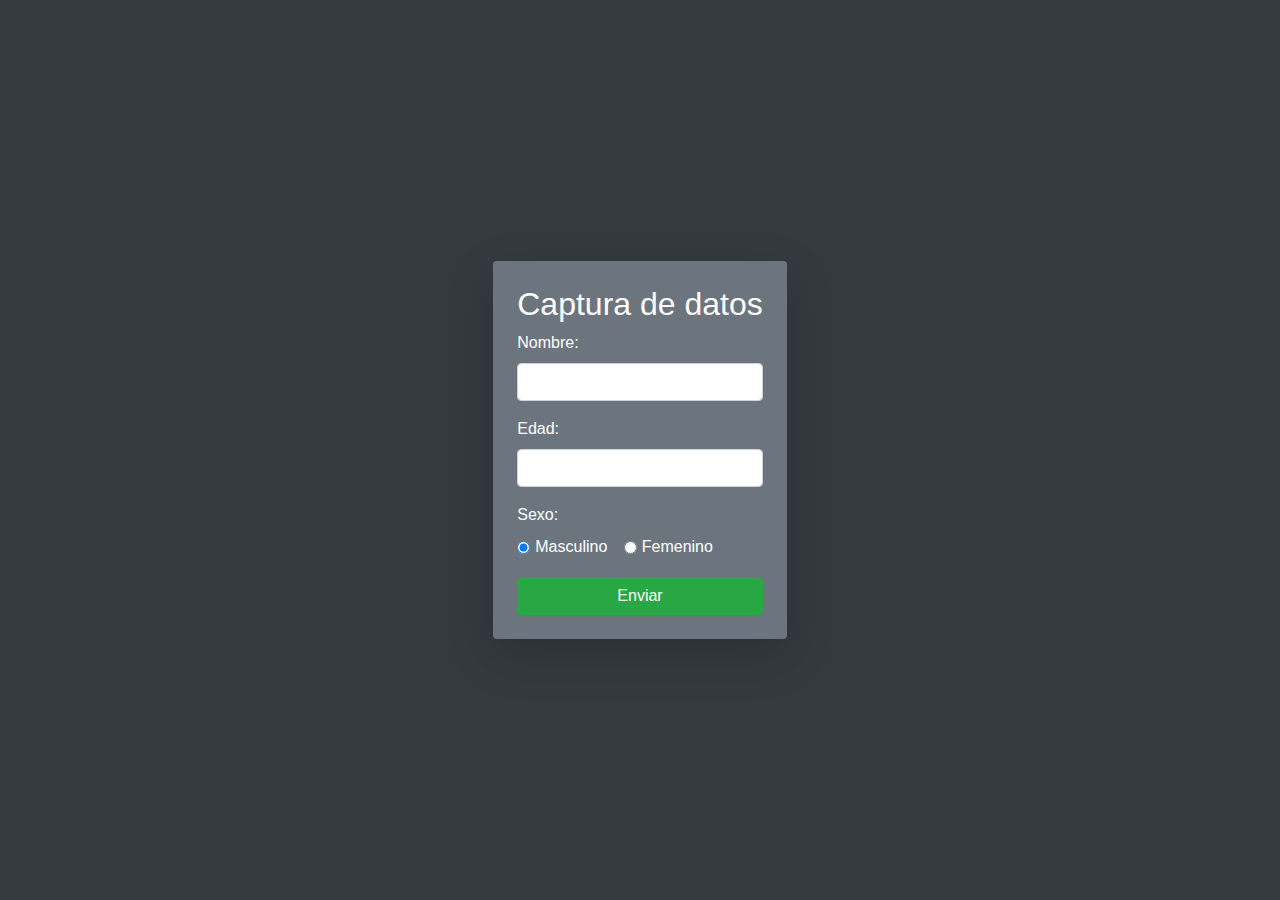
<file: DOM1_Boots.html>
<!DOCTYPE html>
<html lang="en">
<head>
    <meta charset="UTF-8">
    <meta name="viewport" content="width=device-width, initial-scale=1.0">
    <title>Document</title>

    <!-- Bootstrap CSS CDN -->
    <link href="https://stackpath.bootstrapcdn.com/bootstrap/4.5.2/css/bootstrap.min.css" rel="stylesheet">
    <link rel="stylesheet" href="DOM1_Boots.css">
</head>
<body class="bg-dark text-white d-flex justify-content-center align-items-center vh-100">

    <div id="caja1" class="form-container bg-secondary p-4 rounded shadow-lg">

        <h2 class="text-center">Captura de datos</h2>
        <form name="fdatos">

            <div class="form-group">
                <label for="name">Nombre:</label>
                <input type="text" class="form-control" id="name1" name="name" required>
            </div>

            <div class="form-group">
                <label for="age">Edad:</label>
                <input type="number" class="form-control" id="edad1" name="age" required min="0">
            </div>

            <div class="form-group">
                <label>Sexo:</label><br>
                <div class="form-check form-check-inline">
                    <input type="radio" class="form-check-input" name="sexo" value="masculino" checked> Masculino
                </div>
                <div class="form-check form-check-inline">
                    <input type="radio" class="form-check-input" name="sexo" value="femenino"> Femenino
                </div>
            </div>

            <button type="button" class="btn btn-success btn-block" onclick="calcular()">Enviar</button>

        </form>

    </div>

    <!-- Bootstrap JS, Popper.js, and jQuery -->
    <script src="https://code.jquery.com/jquery-3.5.1.slim.min.js"></script>
    <script src="https://cdn.jsdelivr.net/npm/@popperjs/core@2.5.2/dist/umd/popper.min.js"></script>
    <script src="https://stackpath.bootstrapcdn.com/bootstrap/4.5.2/js/bootstrap.min.js"></script>

    <script src="DOM1_Boots.js"></script>

</body>
</html>
</file>
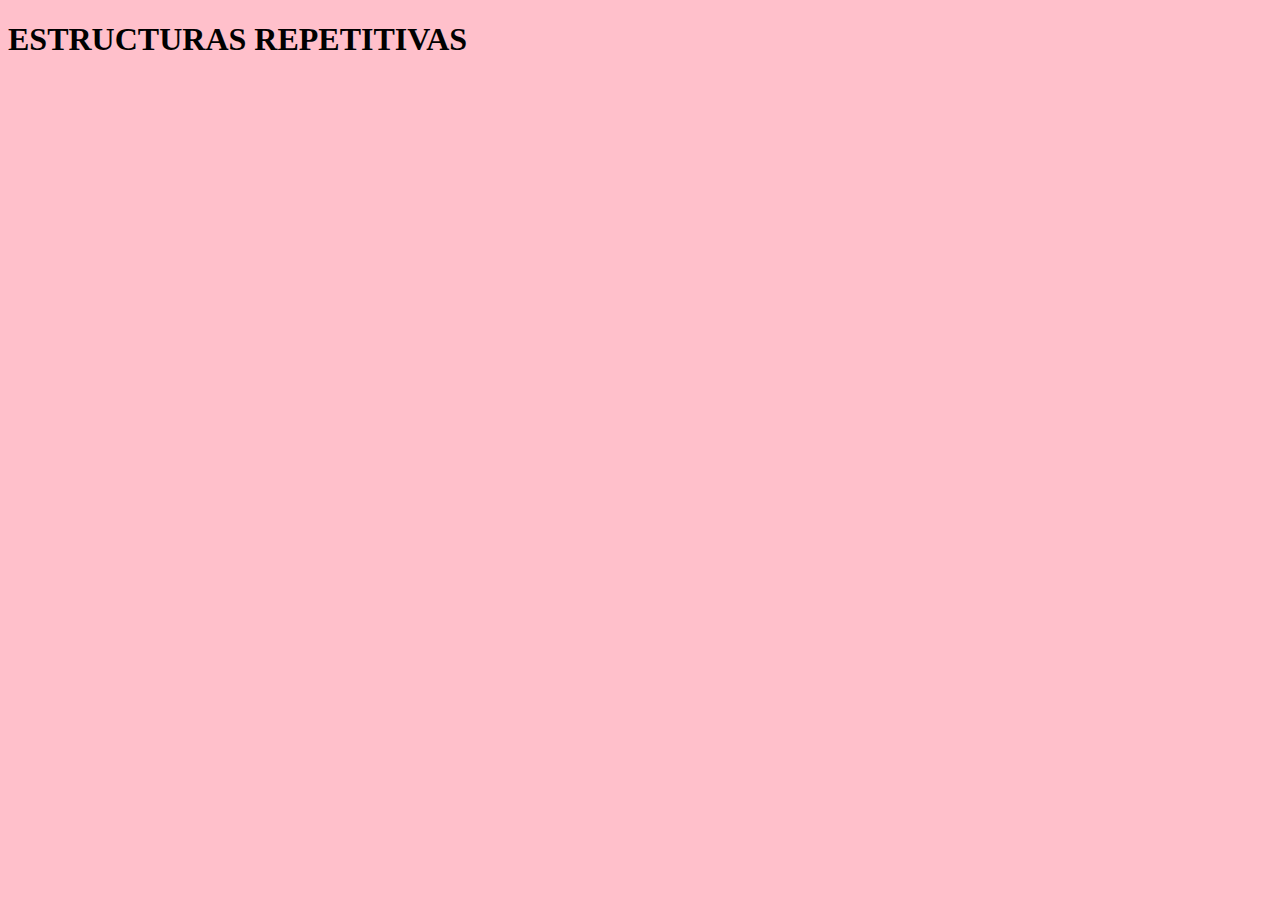
<file: forcitoOficial.html>
<!DOCTYPE html>
<html lang="en">
<head>
    <meta charset="UTF-8">
    <meta name="viewport" content="width=device-width, initial-scale=1.0">
    <title>ESTRUCTURAS REPETITIVAS</title>
    <script src="forcitoOficial.js"></script>
</head>
<body bgcolor="pink">
    <h1>ESTRUCTURAS REPETITIVAS</h1>
</body>
</html>
</file>
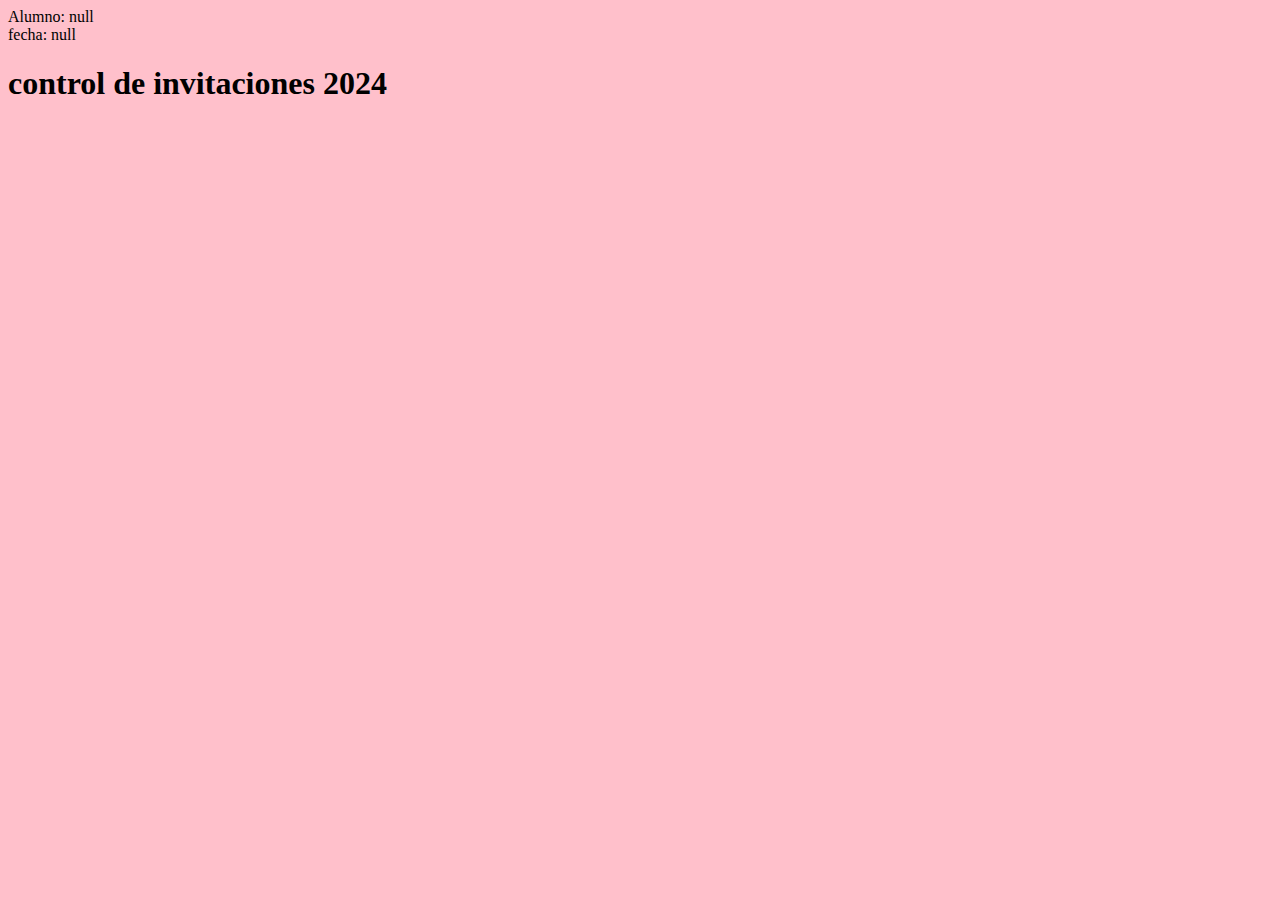
<file: laboratorio.html>
<!DOCTYPE html>
<html lang="en">
<head>
    <meta charset="UTF-8">
    <meta name="viewport" content="width=, initial-scale=1.0">
    <title>Laboratorio</title>
    <script src="laboratorio.js"></script>
</head>
<body bgcolor="pink">
    
<h1>control de invitaciones 2024</h1>


</body>
</html>
</file>
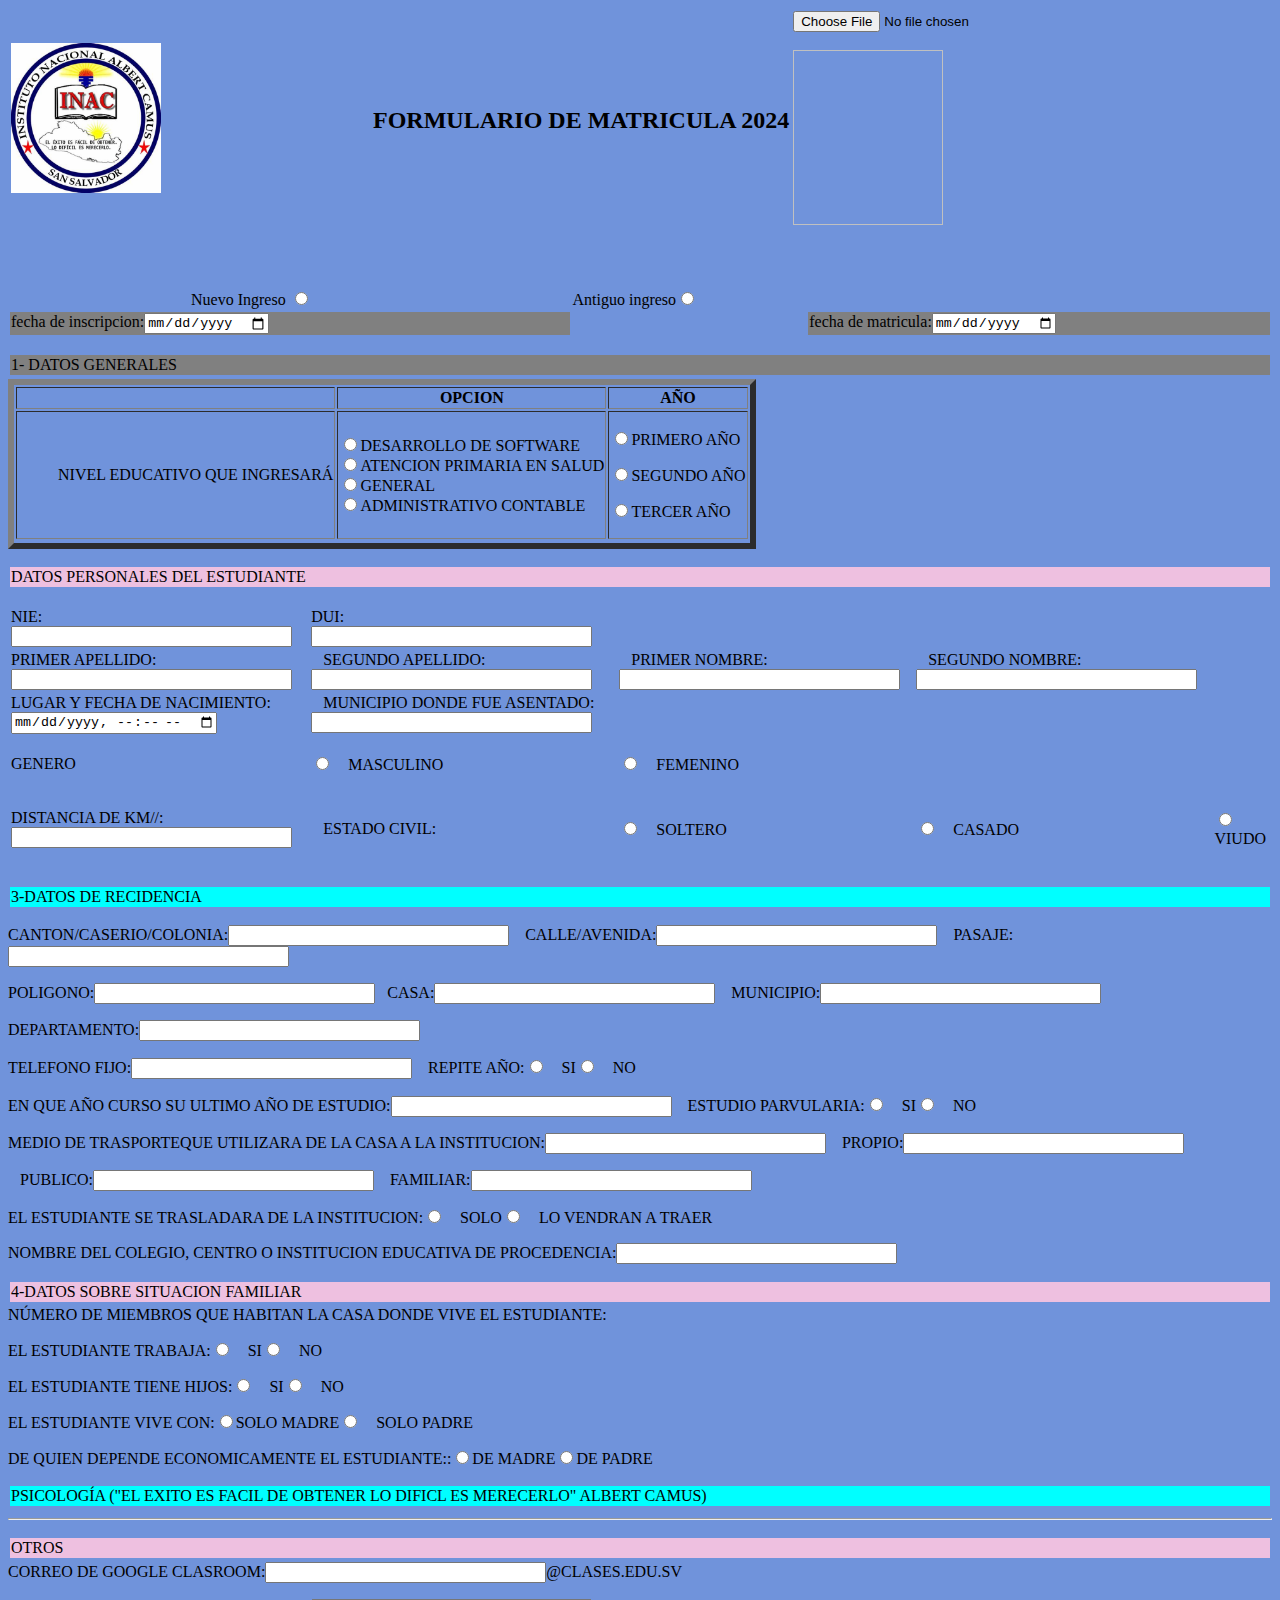
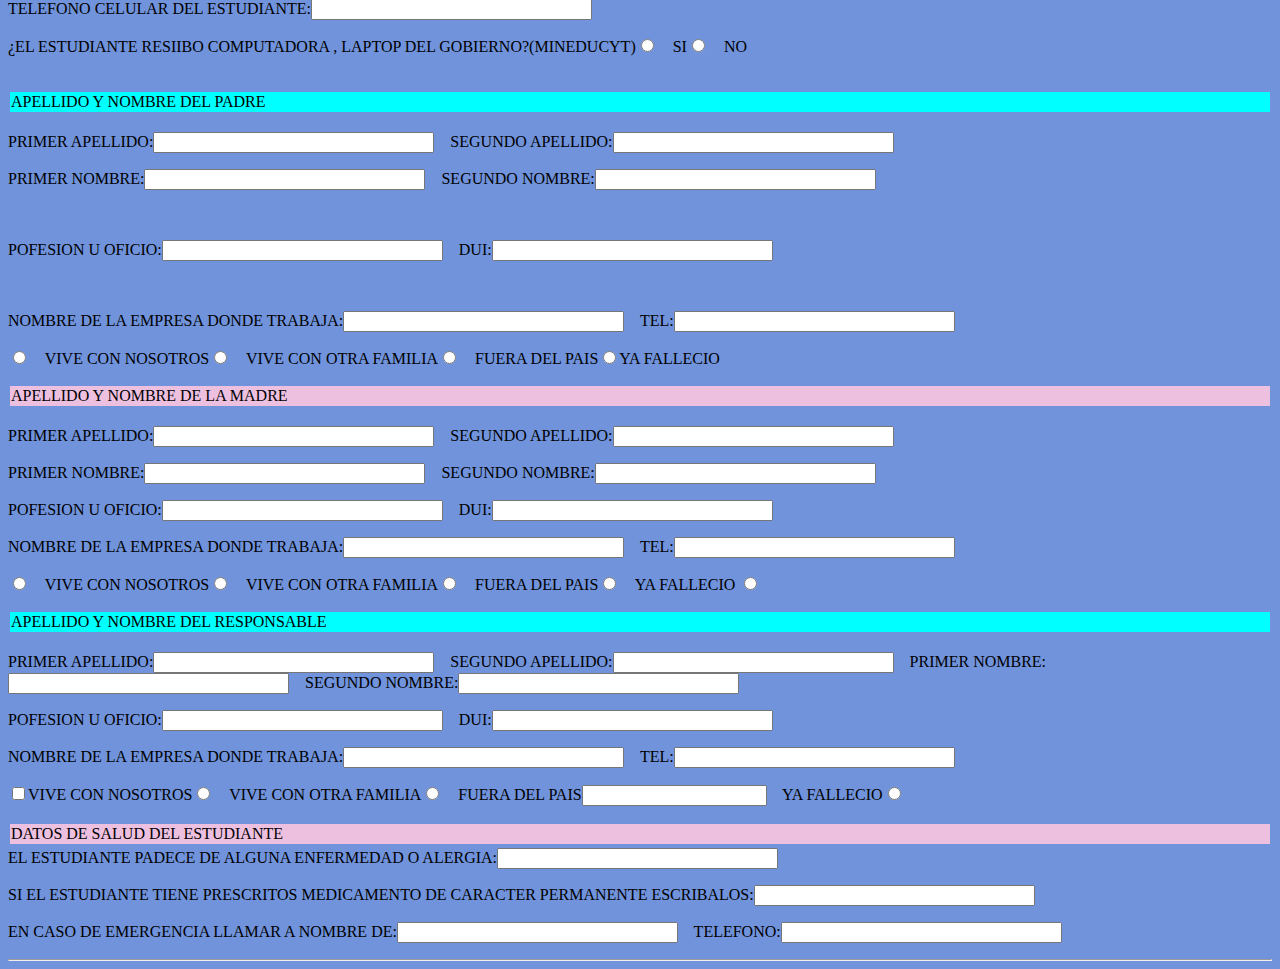
<file: matricula.html>
<!DOCTYPE html>
<html lang="en">
<head>
    <meta charset="UTF-8">
    <meta name="viewport" content="width=, initial-scale=1.0">
    <title>FORMULARIO</title>
        <body bgcolor="#7093DB">
               
<table>
            <tr> <td><img src="INAC.jpeg" width="150"></td><td><td width="200" >

            <td> <h2> FORMULARIO DE MATRICULA 2024 </h2> </td> 
           
               
              <td><input type="file" id="seleccionArchivos" accept="img/*" name="adjunto"> <br><br>
                
                <img id="imagenPrevisualizacion" width="150" height="175"></td></td></td></td>
                <script src=""></script>
            </td>
        </table>


        <table  width="100%">
         <tr>
           
            </tr>
            <tr>
           <td>&emsp; &emsp; &emsp; &emsp; &emsp; &emsp; &emsp; &emsp; &emsp; Nuevo Ingreso <input type="radio" name="pro" value=""> </td>
           <td> Antiguo ingreso<input type="radio" name="pro" value=""></td>
            
            </tr>   
            
                      
        <p><tr><td bgcolor="gray"> fecha de inscripcion:<input type="date" size="50"></td><td>   &nbsp; 
        <td bgcolor="gray">  fecha de matricula:<input type="date" size="50"></td></p></tr>
        <br>
        <br>
       
        </table>



        <table>
            <p><tr><td bgcolor="gray" width="1500">1- DATOS GENERALES</td><tr></p>
            </table>
            <table border="6xp"
            <tr>
            <th></th>
            <th>OPCION</th>
            <th>AÑO</th>
            </tr>
            <td>
            <ol>
            NIVEL EDUCATIVO QUE INGRESARÁ
            
            
            <td>
                <input type="radio" name="pro" value="">DESARROLLO DE SOFTWARE<br>
                <input type="radio" name="pro" value="">ATENCION PRIMARIA EN SALUD <br>
                <input type="radio" name="pro" value="">GENERAL <br>
                <input type="radio" name="pro" value="">ADMINISTRATIVO CONTABLE <br>
                </td>
                
            <td>
            <p><input type="radio" name="pro" value="">PRIMERO AÑO</p>
            <p><input type="radio" name="pro" value="">SEGUNDO AÑO</p>
            <p><input type="radio" name="pro" value="">TERCER AÑO</p>
            </td>
            
            </body>
            
            
            <tr>
            <table>
            <p><tr><td bgcolor="Green copper" width="1700">DATOS PERSONALES DEL ESTUDIANTE</td></p>
            <table>
            <td>NIE:<input/size="32"></td><td>DUI:<input/size="32"></td>
            <tr>
            <p><td>PRIMER APELLIDO:<input/size="32"></td><td>  &nbsp;&nbsp; SEGUNDO APELLIDO:<input/size="32"></td><td>  &nbsp;&nbsp; PRIMER NOMBRE:<input/size="32"></td><td>  &nbsp;&nbsp; SEGUNDO NOMBRE:<input/size="32"></td></p>
            <tr>
            <td>LUGAR Y FECHA DE NACIMIENTO: <input type="datetime-local" name="daytime"></td><td>  &nbsp;&nbsp; MUNICIPIO DONDE FUE ASENTADO: <input size="32"></td>
            <tr>
            <td>GENERO</td><td><p><input type="radio" name="pro" value="">     &nbsp;&nbsp; MASCULINO</p></td><td><p><input type="radio" name="pro" value="">    &nbsp;&nbsp; FEMENINO</p></td>
            <tr>
            <td>DISTANCIA DE KM//:<input/size="32"></td><td>   &nbsp;&nbsp; ESTADO CIVIL:</td><td><p><input type="radio" name="pro" value="">    &nbsp;&nbsp;  SOLTERO</p></td><td><p><input type="radio" name="pro" value="">    &nbsp;&nbsp; CASADO</p></td><td><p><input type="radio" name="pro" value="">    &nbsp;&nbsp; VIUDO</p></td>
            <tr>
            <table>
            <p><tr><td bgcolor="aqua" width="1700">3-DATOS DE RECIDENCIA</td></p>
            </table>
            <p><td>CANTON/CASERIO/COLONIA:<input/size="32"></td><td> &nbsp;&nbsp; CALLE/AVENIDA:<input/size="32"></td><td>  &nbsp;&nbsp; PASAJE:<input/size="32"></td></p>
            <p><td>POLIGONO:<input/size="32"></td><td>  &nbsp;&nbsp;CASA:<input/size="32"></td><td>    &nbsp;&nbsp; MUNICIPIO:<input/size="32"></td></p>
            <p><td>DEPARTAMENTO:<input/size="32"></td></p>
            
            <tr>
            <td>TELEFONO FIJO:<input/size="32"></td><td>  &nbsp;&nbsp;   REPITE AÑO:</td><input type="radio" name="pro" value="">  &nbsp;&nbsp;           SI</td><td><input type="radio" name="pro" value="">  &nbsp;&nbsp;           NO</p></td>
            <tr>
            <td>EN QUE AÑO CURSO SU ULTIMO AÑO DE ESTUDIO:<input/size="32"></td><td>  &nbsp;&nbsp;         ESTUDIO PARVULARIA:</td><input type="radio" name="pro" value="">  &nbsp;&nbsp;         SI</td><td><input type="radio" name="pro" value="">  &nbsp;&nbsp;        NO</p></td>
            <tr>
            <td>MEDIO DE TRASPORTEQUE UTILIZARA DE LA CASA A LA INSTITUCION:<input/size="32"></td><td>  &nbsp;&nbsp;             PROPIO:<input/size="32"><p></td><td>  &nbsp;&nbsp;     PUBLICO:<input/size="32"></td><td>  &nbsp;&nbsp;    FAMILIAR:<input/size="32"></td>
            <p>
            <tr>
            <td>EL ESTUDIANTE SE TRASLADARA DE LA INSTITUCION:</td><td><input type="radio" name="pro" value="">  &nbsp;&nbsp;  SOLO</td><td><input type="radio" name="pro" value="">  &nbsp;&nbsp;    LO VENDRAN A TRAER</td>
            <p>
            <tr>
            <td> NOMBRE DEL COLEGIO, CENTRO O INSTITUCION EDUCATIVA DE PROCEDENCIA:<input/size="32"></td>
            <table>
            <p><tr><td bgcolor="Green copper" width="1700">4-DATOS SOBRE SITUACION FAMILIAR</td><tr></p>
            </table>
            <tr>
            <td>NÚMERO DE MIEMBROS QUE HABITAN LA CASA DONDE VIVE EL ESTUDIANTE:</td>
            <p>
            <tr>
            <td>EL ESTUDIANTE TRABAJA:</td><input type="radio" name="pro" value="">  &nbsp;&nbsp;     SI</td><td><input type="radio" name="pro" value="">  &nbsp;&nbsp;   NO</p></td>
            <tr>
            <td>EL ESTUDIANTE TIENE HIJOS:</td><input type="radio" name="pro" value="">  &nbsp;&nbsp;      SI</td><td><input type="radio" name="pro" value="">  &nbsp;&nbsp;    NO</p></td>
            <tr>
            <td>EL ESTUDIANTE VIVE CON:</td><input type="radio" name="pro" value="">SOLO MADRE</td><input type="radio" name="pro" value="">  &nbsp;&nbsp;      SOLO PADRE</td>
            <tr>
            <p>
            <td>DE QUIEN DEPENDE ECONOMICAMENTE EL ESTUDIANTE::</td><input type="radio" name="pro" value="">DE MADRE</td><input type="radio" name="pro" id="">DE PADRE</td>
            <tr>
            <table>
            <p><tr><td bgcolor="aqua" width="1700">PSICOLOGÍA ("EL EXITO ES FACIL DE OBTENER LO DIFICL ES MERECERLO" ALBERT CAMUS)</td><tr></p>
            </table>
            <hr>
            <tr>
            <table>
            <p><tr><td bgcolor="Green copper" width="1700">OTROS</td><tr></p>
            </table>
            <tr>
            <td>CORREO DE GOOGLE CLASROOM:<input/size="32"></td>@CLASES.EDU.SV
            <tr>
            <p>
            <td>TELEFONO CELULAR DEL ESTUDIANTE:<input/size="32"></td>
            </p>
            <tr>
            <td> ¿EL ESTUDIANTE RESIIBO COMPUTADORA , LAPTOP DEL GOBIERNO?(MINEDUCYT)</td><input type="radio" name="pro" value=""> &nbsp;&nbsp; SI</td><td><input type="radio" name="pro" value="">   &nbsp;&nbsp;  NO</p></td>
            <tr>
            <table>
            <p><tr><td bgcolor="aqua " width="1700">APELLIDO Y NOMBRE DEL PADRE</td><tr></p> <br>
            </table>
            <tr>
            <p><td>PRIMER APELLIDO:<input/size="32"></td><td> &nbsp;&nbsp;  SEGUNDO APELLIDO:<input/size="32"></td> <td>  &nbsp;&nbsp; </p>
                <p> PRIMER NOMBRE:<input/size="32"></td><td>    &nbsp;&nbsp;   SEGUNDO NOMBRE:<input/size="32"></td></p><br> </p>
            
            <p><td>POFESION U OFICIO:<input/size="32"></td><td> &nbsp;&nbsp;  DUI:<input/size="32"></td></p> <br>
            
            <p><td>NOMBRE DE LA EMPRESA DONDE TRABAJA:<input/size="32"></td><td> &nbsp;&nbsp; TEL:<input/size="32"></td></p>
            <tr>
            <input type="radio" name="pro" value=""> &nbsp;&nbsp; VIVE CON NOSOTROS</td><input type="radio" name="pro" value="">  &nbsp;&nbsp; VIVE CON OTRA FAMILIA</td><input type="radio" name="pro" value=""> &nbsp;&nbsp; FUERA DEL PAIS</td><input type="radio" name="pro" value="">YA FALLECIO</td>
            <tr>
            <table>
            <p><tr><td bgcolor="Green copper" width="1700">APELLIDO Y NOMBRE DE LA MADRE</td><tr></p>
            </table>
            <tr>
            <p><td>PRIMER APELLIDO:<input/size="32"></td><td> &nbsp;&nbsp; SEGUNDO APELLIDO:<input/size="32"></td><td>  &nbsp;&nbsp; </p>
                <p>  PRIMER NOMBRE:<input/size="32"></td><td> &nbsp;&nbsp; SEGUNDO NOMBRE:<input/size="32"></td></p>
            <td>POFESION U OFICIO:<input/size="32"></td><td>  &nbsp;&nbsp; DUI:<input/size="32"></td>
            <p><td>NOMBRE DE LA EMPRESA DONDE TRABAJA:<input/size="32"></td><td>  &nbsp;&nbsp; TEL:<input/size="32"></td></p>
            <tr>
            <input type="radio" name="pro" value="">  &nbsp;&nbsp;            VIVE CON NOSOTROS</td><input type="radio" name="pro" value="">   &nbsp;&nbsp;       VIVE CON OTRA FAMILIA</td><input type="radio" name="pro" value="">  &nbsp;&nbsp;       FUERA DEL PAIS</td><input type="radio" name="pro" value="">  &nbsp;&nbsp;  YA FALLECIO</td> <input type="radio" name="pro" value="">
            <tr>
            <table>
            <p><tr><td bgcolor="aqua" width="1700">APELLIDO Y NOMBRE DEL RESPONSABLE</td><tr></p>
            </table>
            <tr>
            <p><td>PRIMER APELLIDO:<input/size="32"></td><td> &nbsp;&nbsp;    SEGUNDO APELLIDO:<input/size="32"></td><td>  &nbsp;&nbsp;    PRIMER NOMBRE:<input/size="32"></td><td>  &nbsp;&nbsp;   SEGUNDO NOMBRE:<input/size="32"></td></p>
            <p><td>POFESION U OFICIO:<input/size="32"></td><td>   &nbsp;&nbsp;          DUI:<input/size="32"></td></p>
            <p><td>NOMBRE DE LA EMPRESA DONDE TRABAJA:<input/size="32"></td><td>  &nbsp;&nbsp;    TEL:<input/size="32"></td></p>
            <tr>
            <input type="checkbox" name="pro" value="">VIVE CON NOSOTROS</td><input type="radio" name="pro" value="">  &nbsp;&nbsp;        VIVE CON OTRA FAMILIA</td><input type="radio" name="pro" value="">  &nbsp;&nbsp;  FUERA DEL PAIS</td><input type="rdio" name="pro" value=""> &nbsp;&nbsp;    YA FALLECIO</td><input type="radio" name="pro" value="">
            <tr>
            <table>
            <p><tr><td bgcolor="Green copper" width="1700">DATOS DE SALUD DEL ESTUDIANTE</td><tr></p>
            </table>
            <td>EL ESTUDIANTE PADECE DE ALGUNA ENFERMEDAD O ALERGIA:<input/size="32"></td>
            <p>
            <td>SI EL ESTUDIANTE TIENE PRESCRITOS MEDICAMENTO DE CARACTER PERMANENTE ESCRIBALOS:<input/size="32"></td>
            </p>
            <p>
            <td>EN CASO DE EMERGENCIA LLAMAR A NOMBRE DE:<input/size="32"></td><td>   &nbsp;&nbsp;      TELEFONO:<input/size="32"></td>
            </p>
            <tr>
            <hr>
            
        
            
            </form>








        
        
        </form>
       </body>
        </html>
</file>
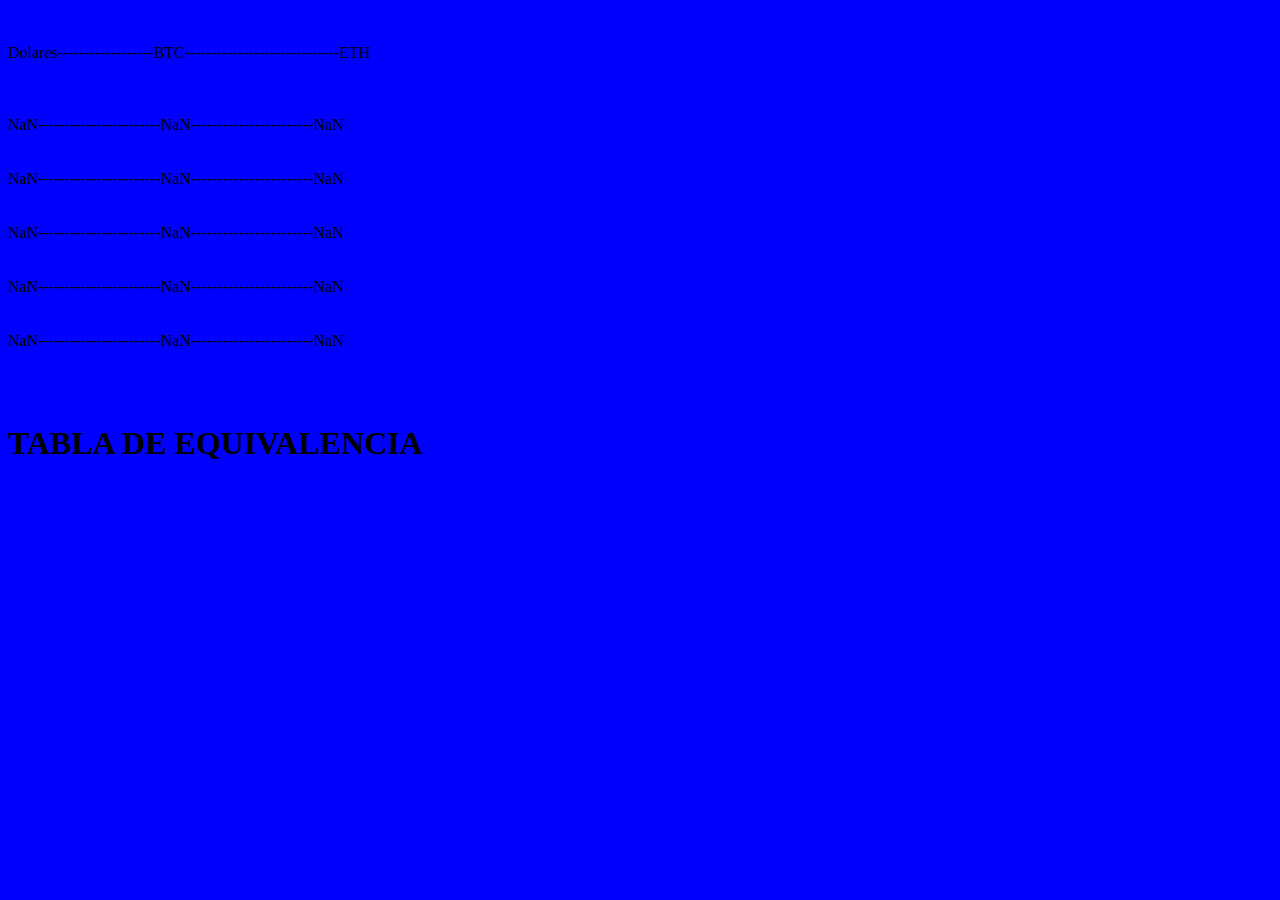
<file: propuRepetir.html>
<!DOCTYPE html>
<html lang="en">
<head>
    <meta charset="UTF-8">
    <meta name="viewport" content="width=device-width, initial-scale=1.0">
    <title>TABLA DE EQUIVALENCIA</title>
    <script src="propuRepetir.js"></script>
</head>
<body bgcolor="blue">
    
    <h1>TABLA DE EQUIVALENCIA</h1>
   
</body>
</html>
</file>
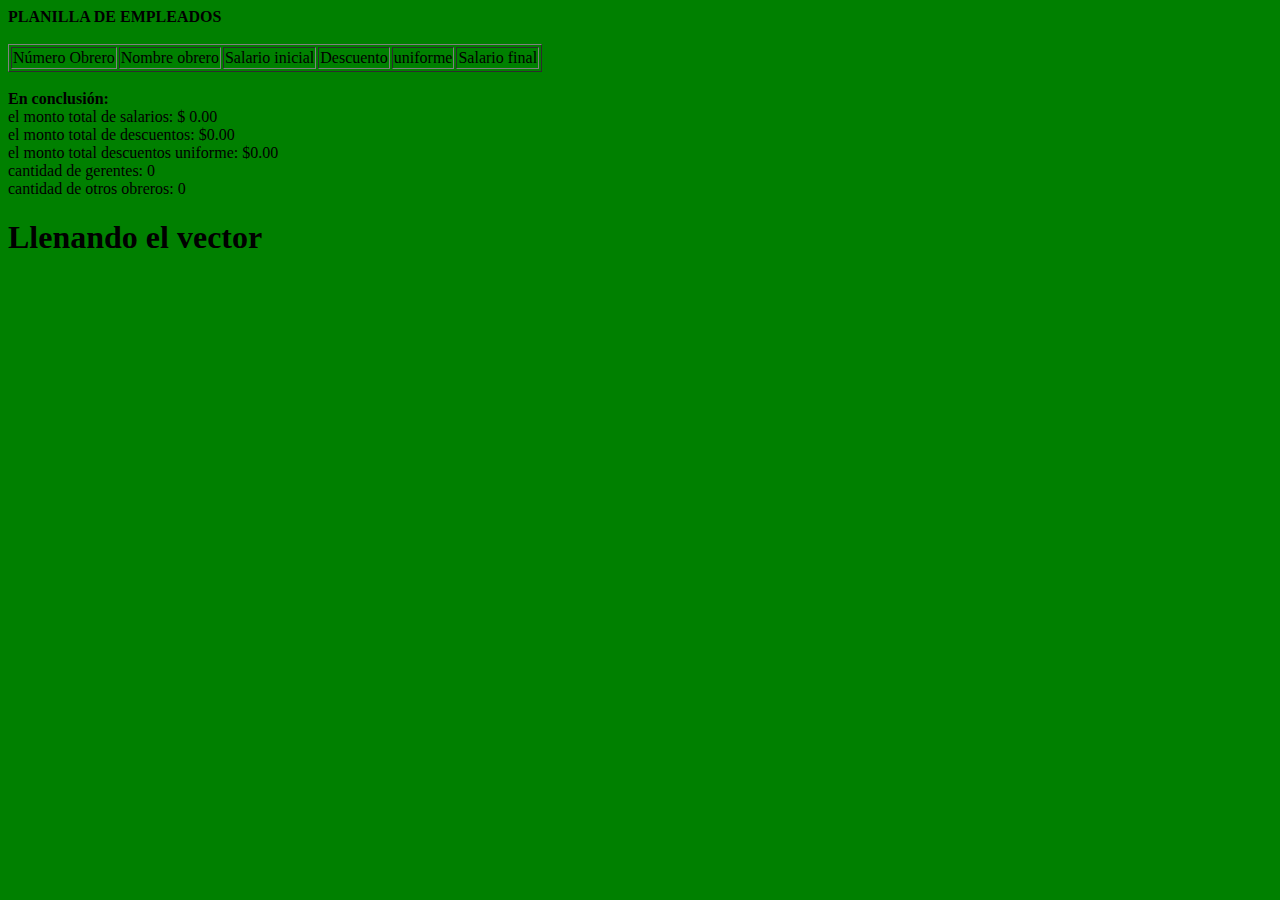
<file: repetir2.html>
<!DOCTYPE html>
<html lang="en">
<head>
    <meta charset="UTF-8">
    <meta name="viewport" content="width=device-width, initial-scale=1.0">
    <title>Document</title>
    <script src="repetir2.js"></script>
</head>
<body bgcolor="green">


    <h1>Llenando el vector</h1>

       


</body>
</html>
</file>
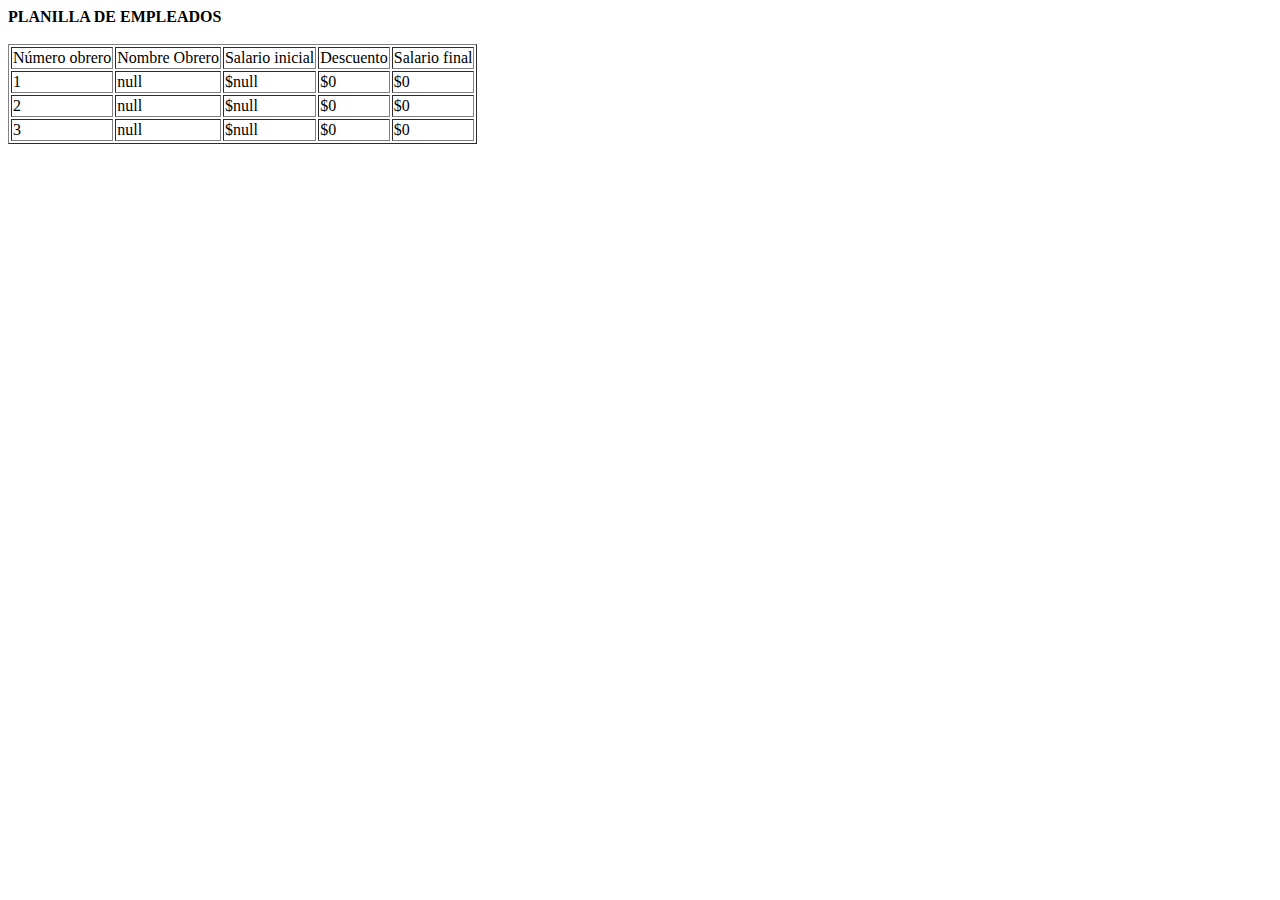
<file: retro.html>
<!DOCTYPE html>
<html lang="en">
<head>
    <meta charset="UTF-8">
    <meta name="viewport" content="width=device-width, initial-scale=1.0">
    <title>Document</title>
</head>
<body>
    
    <script type="text/JavaScript">
        var si,i,d,sf,n;
        document.write('<b>PLANILLA DE EMPLEADOS</b><br><br>');
        document.write('<table border=1>');
        document.write('<tr><td>Número obrero</td><td>Nombre Obrero</td><td>Salario inicial</td><td>Descuento</td><td>Salario final</td></tr>');
        for (i=1;i<=3;i++)
            {
                n=prompt('Digite el nombre del obrero número '+i+'');
                si=prompt('Digite el salario inicial del empleado','');
                d=si*0.05;
                sf=si-d;
                document.write('<tr><td>'+i+'</td><td>'+n+'</td><td>$'+si+'</td><td>$'+d+'</td><td>$'+sf+'</td></tr>');
            }
        document.write('</table>');
    </script>









</body>
</html>
</file>
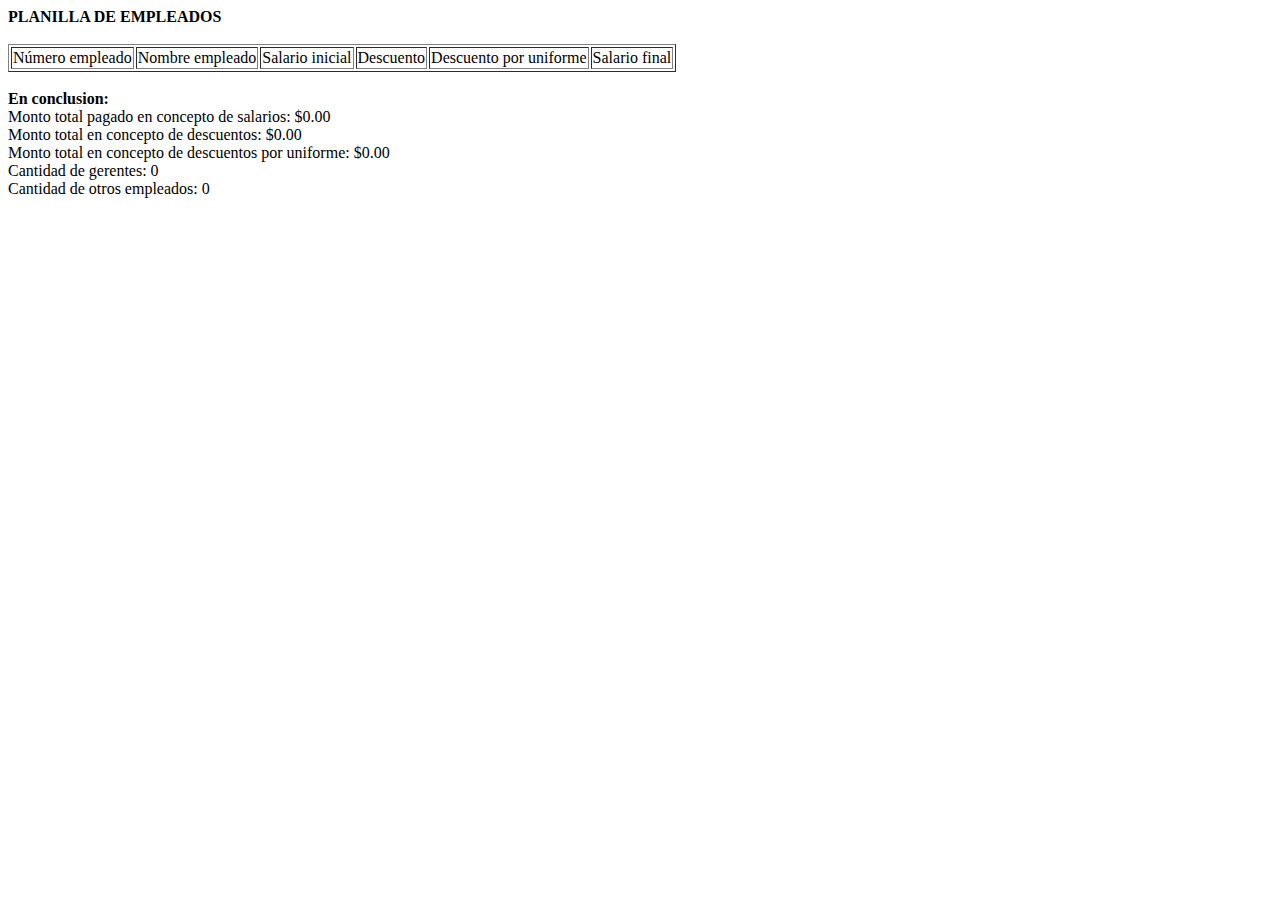
<file: retroPrueba.html>
<!DOCTYPE html>
<html lang="en">
<head>
    <meta charset="UTF-8">
    <meta name="viewport" content="width=device-width, initial-scale=1.0">
        <title>Planilla de Empleados</title>
        <script src="retroPrueba.js"></script>
    </head>
    <body>
 
    </body>
    </html>







</body>
</html>
</file>
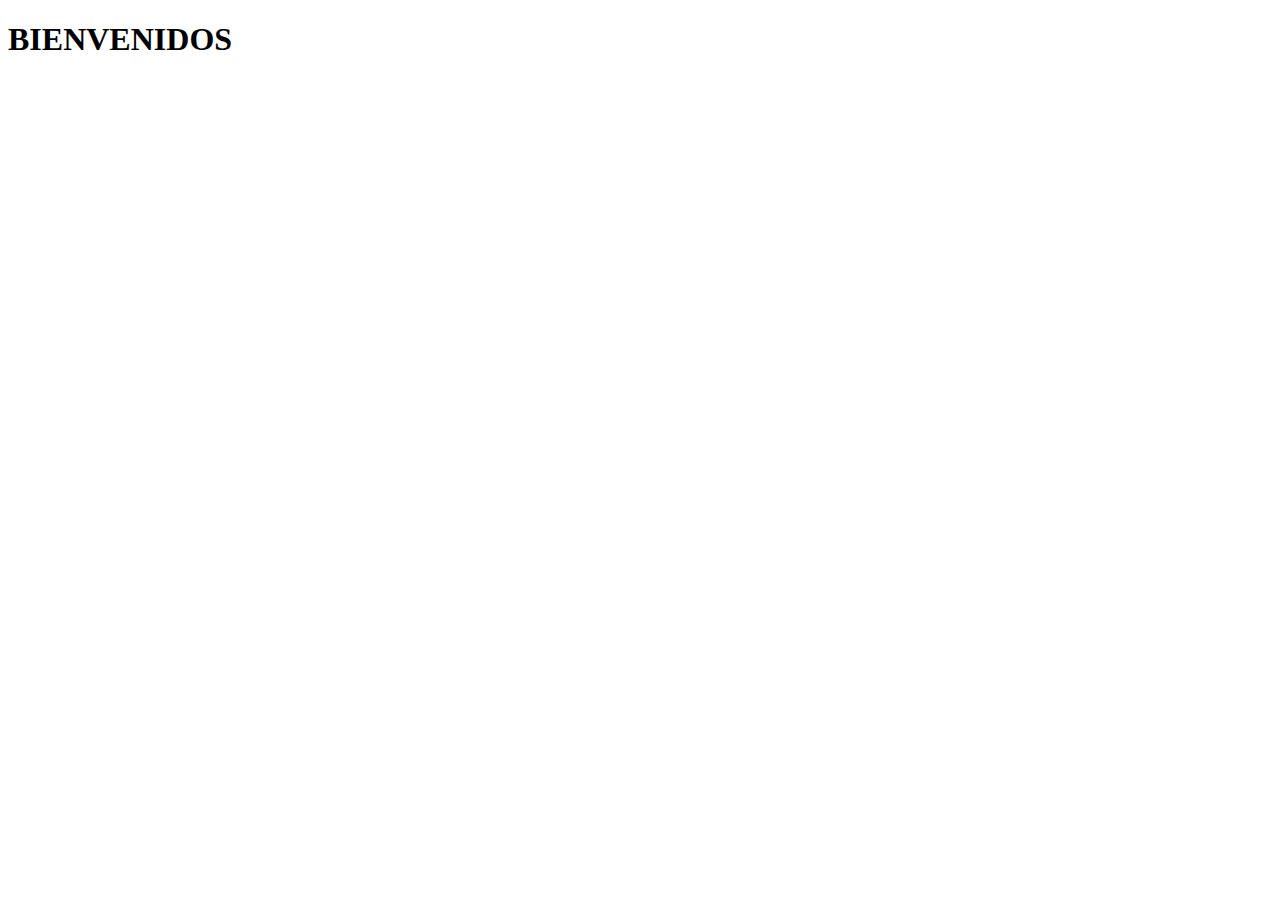
<file: salon.html>
<!DOCTYPE html>
<html lang="en">
<head>
    <meta charset="UTF-8">
    <meta name="viewport" content="width=device-width, initial-scale=1.0">
    <title>SALA DE BELLEZA REYES</title>
    <script src="seleccion.js"></script>
</head>
<body>
    <h1>BIENVENIDOS</h1>

</body>
</html>
</file>
<file: DOM1_Boots.css>
*/estilo para el cuerpo de la página*/
body {
    background-color: black;
    color: white;
    display: flex;
    justify-content: center;
    align-items: center;
    height: 100vh;
    margin: 0;
}

*/estilo para el contenedor del formulario*/
.form-container {
    background-color: #333;
    padding: 20px;
    border-radius: 8px;
    width: 300px;
    box-shadow: 0 0 10px rgba(0, 0, 0, 0.5);
}
</file>
